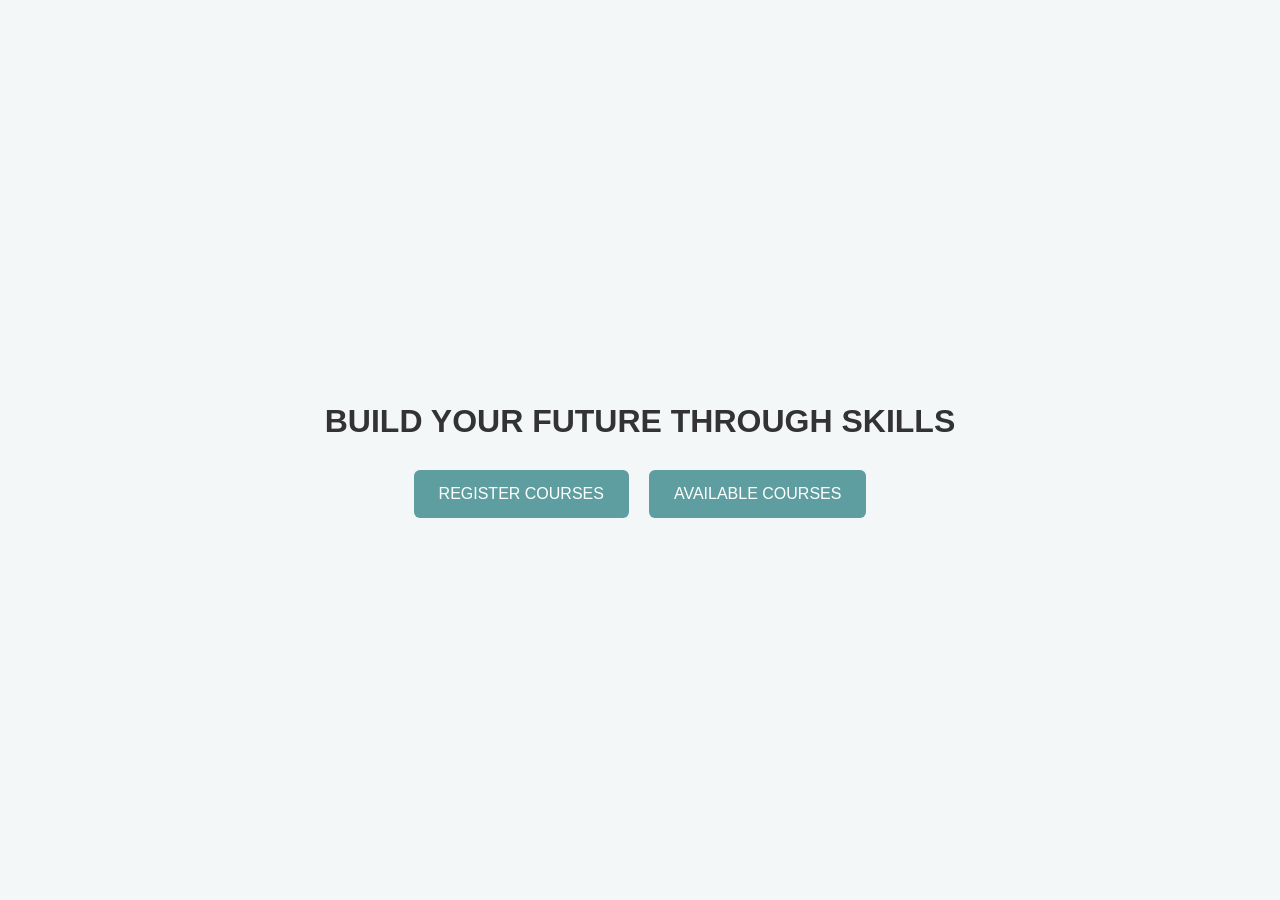
<file: projectfront/index.html>
<!DOCTYPE html>
<html lang="en">
<head>
    <meta charset="UTF-8">
    <meta name="viewport" content="width=device-width, initial-scale=1.0">
    <title>Skill Builder</title>
    
    <style>
        body {
            margin: 0;
            height: 100vh;
            display: flex;
            flex-direction: column;
            justify-content: center;
            align-items: center;
            font-family: Arial, sans-serif;
            background-color: #f4f7f8;
        }

        h1 {
            margin-bottom: 30px;
            color: #333;
            text-align: center;
        }

        .btn-container {
            display: flex;
            gap: 20px;
        }

        button {
            background-color: cadetblue;
            color: white;
            border: none;
            padding: 15px 25px;
            font-size: 16px;
            cursor: pointer;
            border-radius: 6px;
            transition: background-color 0.3s, transform 0.2s;
        }

        button:hover {
            background-color: #3a8f8f;
            transform: scale(1.05);
        }
    </style>
</head>

<body>
    <h1>BUILD YOUR FUTURE THROUGH SKILLS</h1>

    <div class="btn-container">
        <a href="register.html"><button>REGISTER COURSES</button></a>
        <a href="available.html"><button>AVAILABLE COURSES</button></a>
        
    </div>
</body>
</html>
</file>
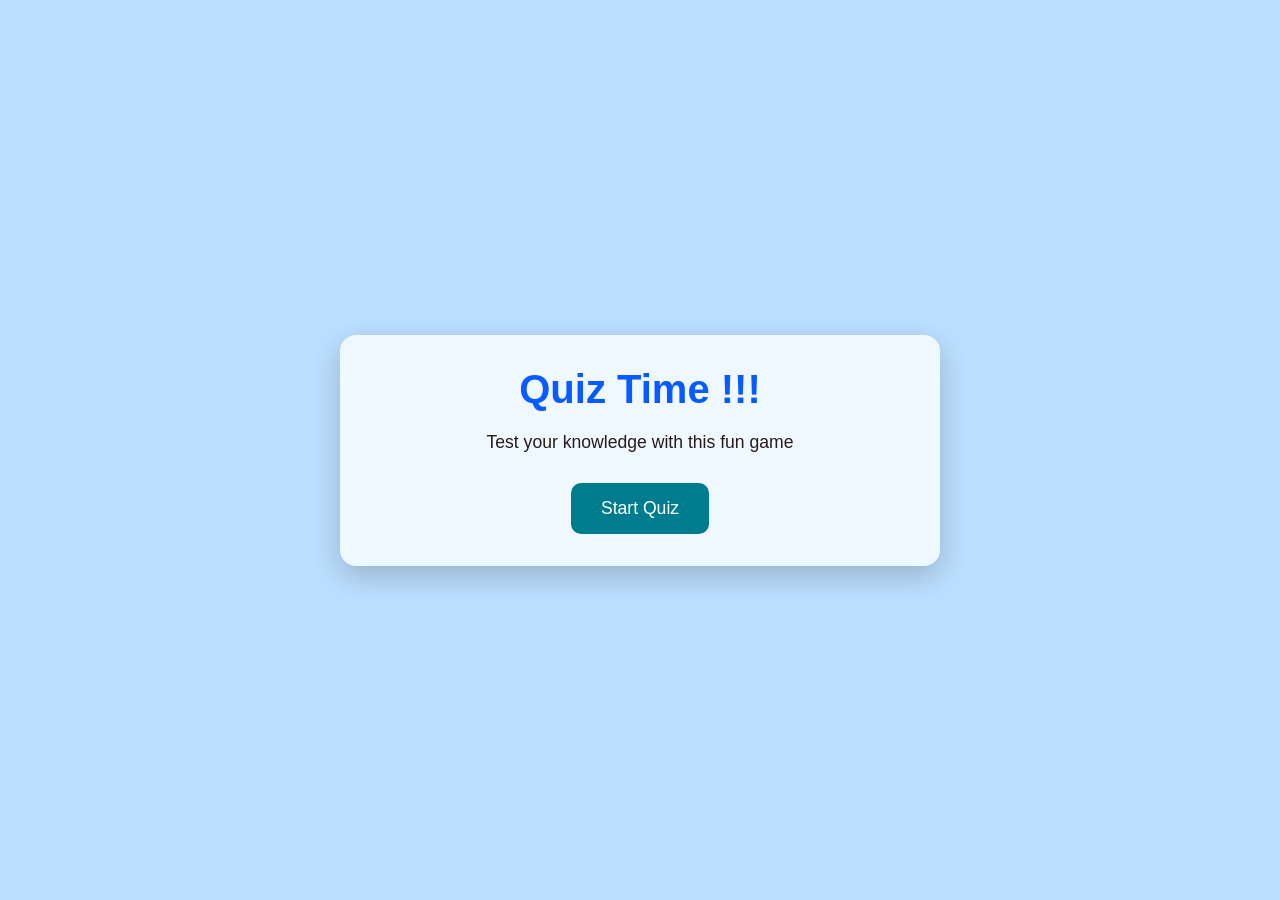
<file: quiz app/index.html>
<!DOCTYPE html>
<html lang="en">
<head>
  <meta charset="UTF-8">
  <meta name="viewport" content="width=device-width, initial-scale=1.0">
  <title>Quiz Game</title>
  <link rel="stylesheet" href="style.css">
</head>
<body>

<div class="container"> 
  <!-- Start Screen -->
  <div class="screen screen-active" id="start-screen">
    <h1>Quiz Time !!!</h1>
    <p>Test your knowledge with this fun game</p>
    <button class="start-btn">Start Quiz</button>
  </div>

  <!-- Quiz Screen -->
  <div class="screen" id="quiz-screen">
    <div class="quiz-header">
      <h2 id="question">Question goes here</h2>
      <div class="quiz-info"> 
        <p>Question <span id="current-question">1</span> of <span id="total-questions">5</span></p>
        <p>Score: <span id="score">0</span></p>
      </div>
    </div>

    <div id="answers-container" class="answers-container"></div>

    <div class="progress-bar">
      <div id="progress" class="progress"></div>
    </div>
  </div>

  <!-- Result Screen -->
  <div id="result-screen" class="screen">
    <h1>Quiz Results</h1>
    <div class="result-info">
      <p>You scored <span id="final-score">0</span> out of <span id="max-score">5</span></p>
      <div id="result-message">Good job!</div>
    </div>
    <button id="restart-btn">Restart Quiz</button>
  </div>
</div>

<script src="script.js"></script>
</body>
</html>
</file>
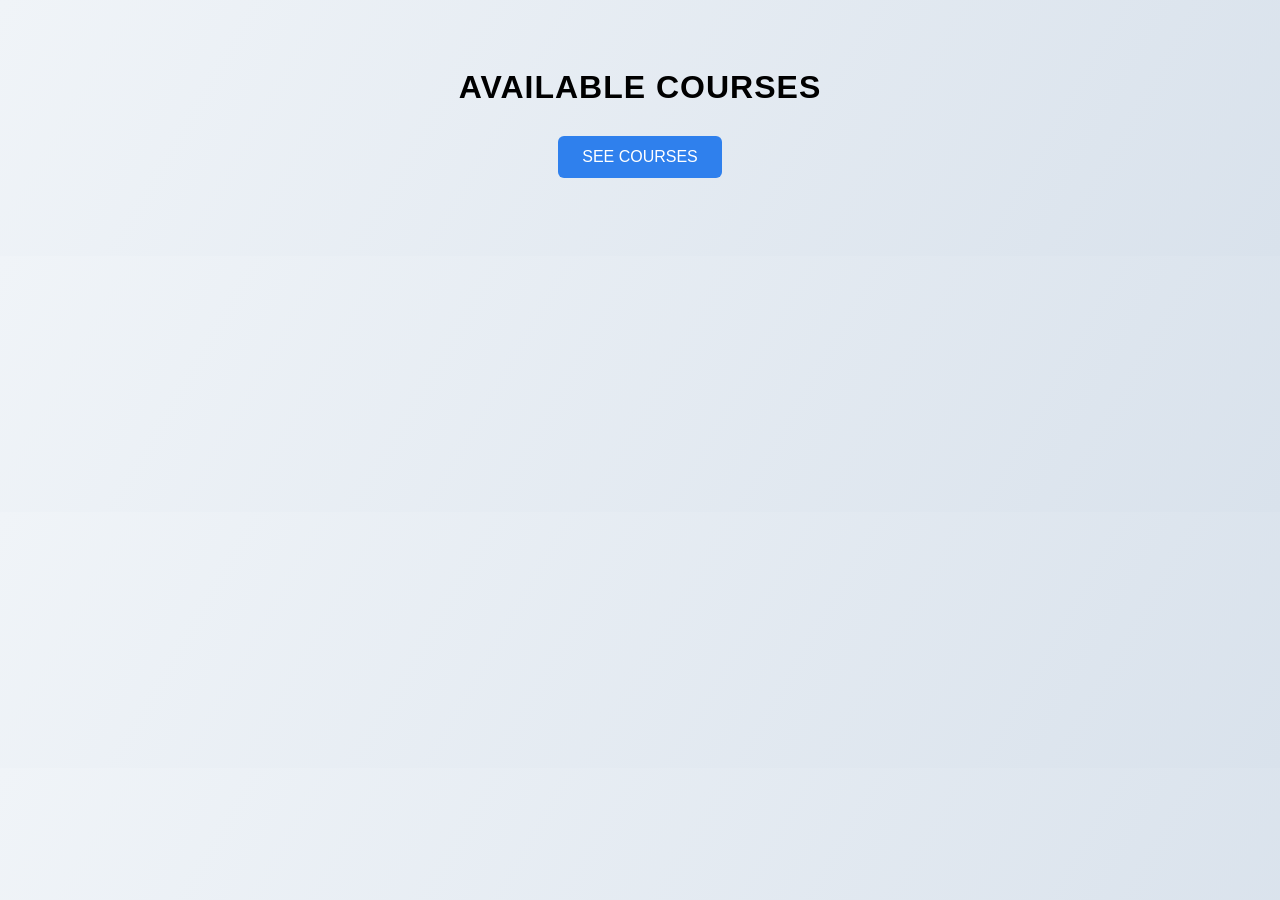
<file: projectfront/available.html>
<!DOCTYPE html>
<html lang="en">
<head>
    <meta charset="UTF-8">
    <meta name="viewport" content="width=device-width, initial-scale=1.0">
    <title>Available Courses</title>

    <!-- ===== INTERNAL CSS ===== -->
    <style>
        * {
            box-sizing: border-box;
        }

        body {
            font-family: "Segoe UI", Arial, sans-serif;
            background: linear-gradient(120deg, #f0f4f8, #d9e2ec);
            padding: 40px;
        }

        h1 {
            text-align: center;
            margin-bottom: 30px;
            letter-spacing: 1px;
        }

        .container {
            max-width: 900px;
            margin: auto;
        }

        button {
            display: block;
            margin: 0 auto 30px;
            padding: 12px 24px;
            font-size: 16px;
            border: none;
            border-radius: 6px;
            background-color: #2f80ed;
            color: white;
            cursor: pointer;
        }

        button:disabled {
            background-color: #999;
            cursor: not-allowed;
        }

        table {
            width: 100%;
            border-collapse: collapse;
            background: white;
            border-radius: 8px;
            overflow: hidden;
            box-shadow: 0 10px 20px rgba(0,0,0,0.1);
            display: none;
        }

        th, td {
            padding: 14px 16px;
            text-align: left;
        }

        th {
            background-color: #1f2933;
            color: white;
        }

        tr:nth-child(even) {
            background-color: #f8fafc;
        }

        .status {
            text-align: center;
            margin-top: 15px;
            font-weight: 500;
        }
    </style>
</head>

<body>

    <div class="container">
        <h1>AVAILABLE COURSES</h1>

        <button id="loadBtn">SEE COURSES</button>

        <table id="courseTable">
            <thead>
                <tr>
                    <th>ID</th>
                    <th>Course Name</th>
                    <th>Instructor</th>
                    <th>Duration</th>
                </tr>
            </thead>
            <tbody></tbody>
        </table>

        <div class="status" id="status"></div>
    </div>

    <!-- ===== INTERNAL JS ===== -->
    <script>
        const button = document.getElementById("loadBtn");
        const table = document.getElementById("courseTable");
        const tbody = table.querySelector("tbody");
        const status = document.getElementById("status");

        button.addEventListener("click", loadCourses);

        function loadCourses() {
            button.disabled = true;
            status.textContent = "Loading courses...";

            fetch("http://localhost:8080/courses")
                .then(response => {
                    if (!response.ok) {
                        throw new Error("Server error");
                    }
                    return response.json();
                })
                .then(courses => {
                    tbody.innerHTML = "";

                    if (courses.length === 0) {
                        status.textContent = "No courses available.";
                        return;
                    }

                    courses.forEach(course => {
                        const row = document.createElement("tr");
                        row.innerHTML = `
                        <td>${course.courseId}</td>
                        <td>${course.courseName}</td>
                        <td>${course.trainer}</td>
                        <td>${course.durationInWeeks}</td>
                        `;

                        tbody.appendChild(row);
                    });

                    table.style.display = "table";
                    status.textContent = "";
                })
                .catch(err => {
                    status.textContent = "Failed to load courses.";
                })
                .finally(() => {
                    button.disabled = false;
                });
        }
    </script>

</body>
</html>
</file>
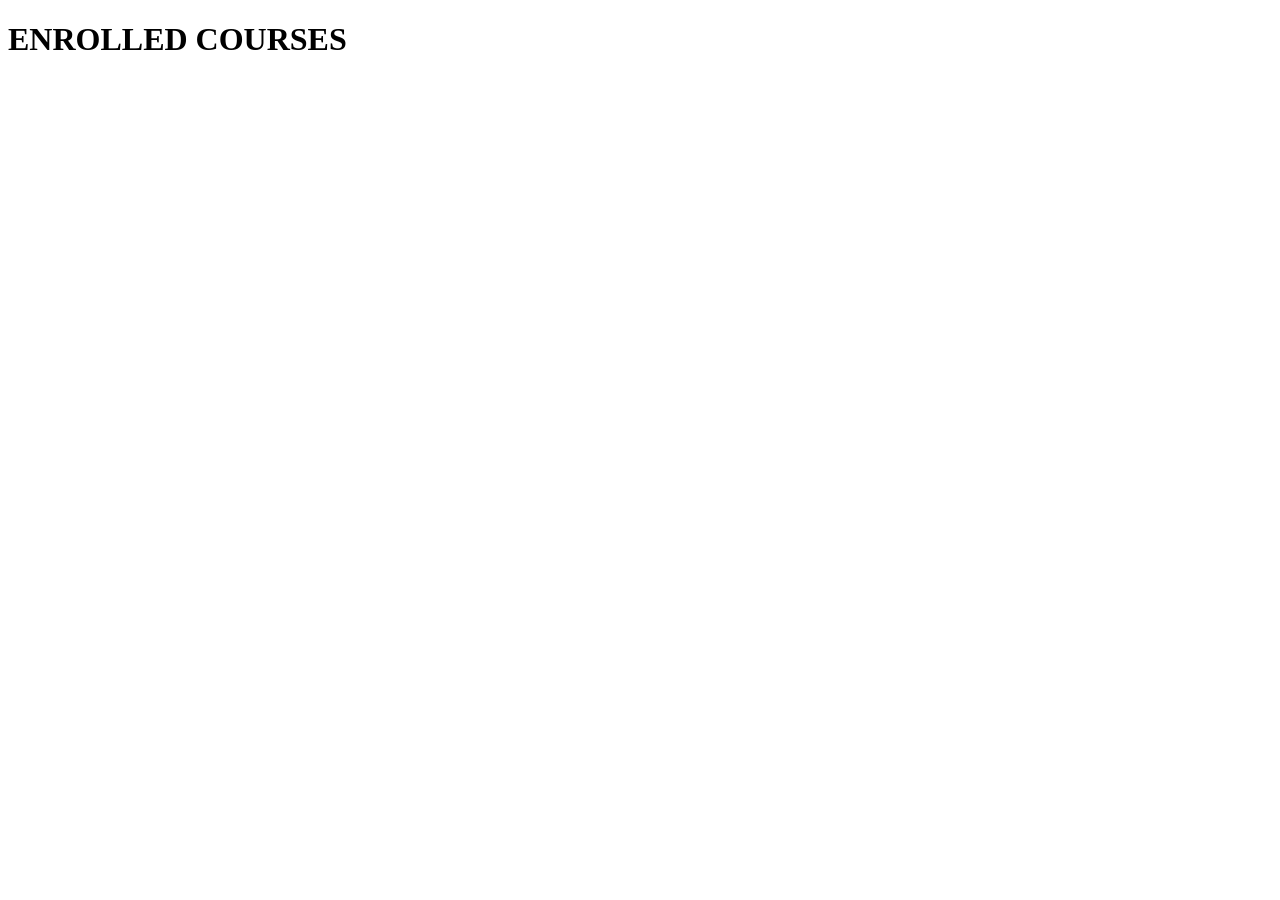
<file: projectfront/enrolled.html>
<!DOCTYPE html>
<html lang="en">
<head>
    <meta charset="UTF-8">
    <meta name="viewport" content="width=device-width, initial-scale=1.0">
    <title>Document</title>
    <h1>ENROLLED COURSES</h1>
</head>
<body>
    
</body>
</html>
</file>
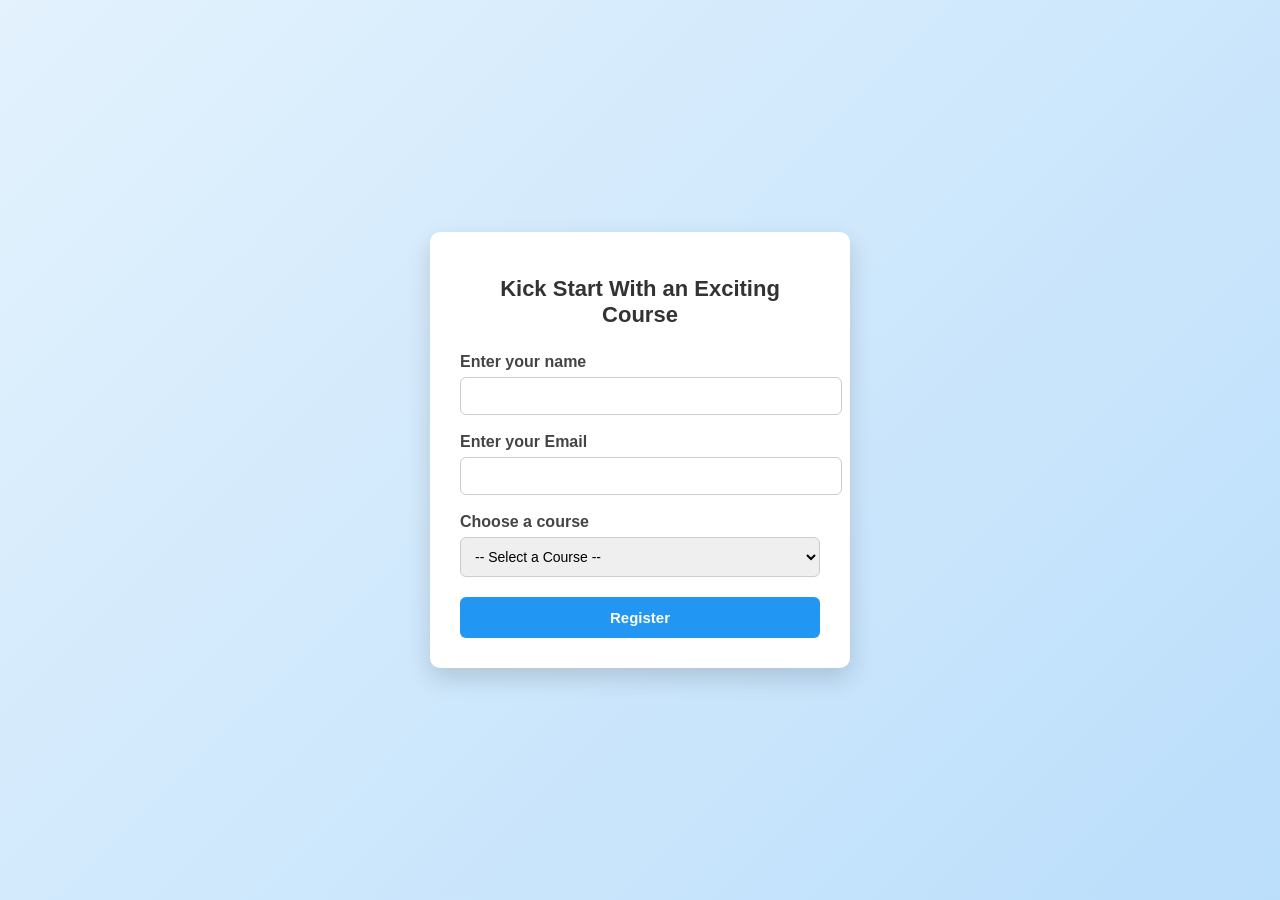
<file: projectfront/register.html>
<!DOCTYPE html>
<html lang="en">
<head>
    <meta charset="UTF-8">
    <meta name="viewport" content="width=device-width, initial-scale=1.0">
    <title>Course Registration</title>

    <style>
        body {
            margin: 0;
            padding: 0;
            height: 100vh;
            font-family: Arial, Helvetica, sans-serif;
            background: linear-gradient(135deg, #e3f2fd, #bbdefb);
            display: flex;
            justify-content: center;
            align-items: center;
        }

        .container {
            background: #ffffff;
            width: 360px;
            padding: 30px;
            border-radius: 10px;
            box-shadow: 0 10px 25px rgba(0,0,0,0.15);
        }

        h1 {
            text-align: center;
            margin-bottom: 25px;
            font-size: 22px;
            color: #333;
        }

        label {
            font-weight: 600;
            color: #444;
        }

        input, select {
            width: 100%;
            padding: 10px;
            margin-top: 6px;
            border-radius: 6px;
            border: 1px solid #ccc;
            font-size: 14px;
        }

        input:focus, select:focus {
            outline: none;
            border-color: #2196f3;
        }

        button {
            width: 100%;
            margin-top: 20px;
            padding: 12px;
            border: none;
            border-radius: 6px;
            background: #2196f3;
            color: white;
            font-size: 15px;
            font-weight: bold;
            cursor: pointer;
            transition: background 0.3s ease;
        }

        button:hover {
            background: #1976d2;
        }
    </style>
</head>

<body>

<div class="container">

    <h1>Kick Start With an Exciting Course</h1>

    <form action="http://localhost:8080/courses/register" method="post">

        <label for="name">Enter your name</label>
        <input type="text" name="name" id="name" required>

        <br><br>

        <label for="emailId">Enter your Email</label>
        <input type="email" name="emailId" id="emailId" required>

        <br><br>

        <label for="courseName">Choose a course</label>
        <select id="courseName" name="courseName" required>
            <option value="">-- Select a Course --</option>
            <option value="Java">Java</option>
            <option value="Spring Boot">Spring Boot</option>
            <option value="Testing">Software Testing</option>
        </select>

        <button type="submit">Register</button>

    </form>

</div>

</body>
</html>
</file>
<file: quiz app/style.css>
/* Universal reset */
* {
    margin: 0;
    padding: 0;
    box-sizing: border-box;
}

/* Body styling */
body {
    background: rgb(187, 223, 255);
    display: flex;
    justify-content: center;
    align-items: center;
    min-height: 100vh;
    padding: 1rem;
    font-family: sans-serif;
}

/* Container */
.container {
    background-color: aliceblue;
    border-radius: 1rem;
    box-shadow: 0 10px 30px rgba(0, 0, 0, 0.2);
    width: 100%;
    max-width: 600px;
    overflow: hidden;
    position: relative;
}

/* Screens */
.screen {
    padding: 2rem;
    display: none; /* hide all screens by default */
    text-align: center;
}
.screen-active {
    display: block; /* show active screen */
}

/* Start screen */
#start-screen h1 {
    color: rgb(9, 91, 255);
    margin-bottom: 20px;
    font-size: 2.5rem;
}
#start-screen p {
    font-size: 1.1rem;
    margin-bottom: 30px;
    color: rgb(40, 27, 27);
}

/* Quiz header */
.quiz-header {
    margin-bottom: 2rem;
}
#question {
    margin-bottom: 1rem;
    color: black;
    font-size: 1.5rem;
    line-height: 1.4;
}
.quiz-info {
    display: flex;
    justify-content: space-between;
    margin-bottom: 10px;
    color: rgb(17, 6, 6);
}

/* Answers */
.answers-container {
    display: flex;
    flex-direction: column;
    gap: 10px;
    margin-bottom: 25px;
}
.answer-btn {
    background-color: aqua;
    color: black;
    border: 2px solid rgb(150, 143, 143);
    border-radius: 10px;
    padding: 10px;
    cursor: pointer;
    text-align: left;
    transition: all 0.3s ease;
}
.answer-btn:hover {
    background-color: rgb(204, 255, 255);
    border-color: rgb(202, 180, 151);
}
.answer-btn.correct {
    background-color: lightgreen;
    border-color: green;
    color: white;
}
.answer-btn.incorrect {
    background-color: lightcoral;
    border-color: darkred;
    color: white;
}

/* Progress bar */
.progress-bar {
    height: 20px;
    background-color: rgb(200, 200, 200);
    border-radius: 5px;
    overflow: hidden;
    margin-bottom: 20px;
}
.progress {
    height: 100%;
    width: 0%;
    background-color: rgb(0, 25, 253);
    transition: width 0.3s ease;
}

/* Result screen */
#result-screen h1 {
    color: blue;
    margin-bottom: 30px;
    font-size: 2.5rem;
}
.result-info {
    background-color: azure;
    border-radius: 10px;
    padding: 20px;
    margin-bottom: 30px;
}
.result-info p {
    font-size: 1.2rem;
    margin-bottom: 1rem;
    color: rgb(42, 37, 37);
}
#result-message {
    font-size: 1.5rem;
    font-weight: bold;
    color: rgb(12, 7, 7);
}

/* Buttons */
button {
    background-color: rgb(0, 124, 143);
    color: white;
    border: none;
    border-radius: 10px;
    padding: 15px 30px;
    font-size: 1.1rem;
    cursor: pointer;
    transition: background-color 0.3s ease;
}
button:hover {
    background-color: rgb(88, 152, 255);
}
/*responsive design*/
@media (max-width: 500px) {
    /*when we hit 500px and below, implement these styles below*/

    .screen {
        padding: 1rem;
    }
    #start-screen h1{
        font-size: 2rem;
    }
    #question{
        font-size: 1.3rem;
    }
    .answer-btn {
       
        padding: 12px;
    }
    button{
        padding: 12px 25px;
        font-size: 1rem;
    }


}
</file>
